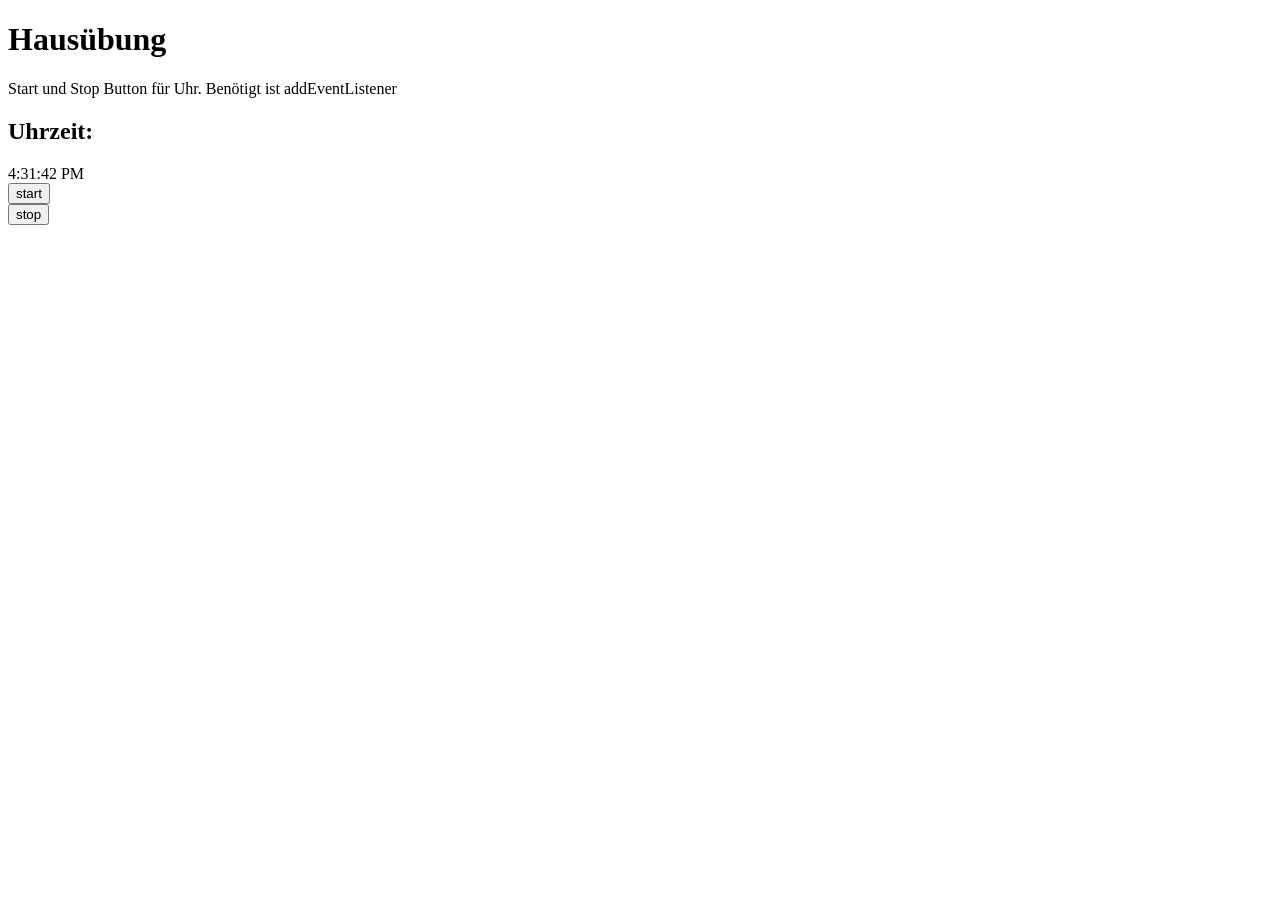
<file: Hausübungen/2026-01-26/index.html>
<!DOCTYPE html>
<html lang="en">
<head>
    <meta charset="UTF-8">
    <meta name="viewport" content="width=device-width, initial-scale=1.0">
    <title>Document</title>
</head>

<body>
    <main>
        <h1>Hausübung</h1>
        <p>Start und Stop Button für Uhr. Benötigt ist addEventListener</p>
        <section>
            <h2>Uhrzeit:</h2>
            <div id="time" class="mine theirs active"></div>
        </section>
        <section id="2"><button id="start">start</button></section>
        <section id="1"><button id="stop">stop</button></section>
    </main>
    <script>
        const timeDiv = document.getElementById("time");
        let intervalId = null;
        let isRunning = false;

        function updateTime() {
            const now = new Date();
            timeDiv.textContent = now.toLocaleTimeString();
        }

        function startClock() {
            if (!isRunning) {
                intervalId = setInterval(updateTime, 100);
                isRunning = true;
            }
        }

        function stopClock() {
            if (isRunning) {
                clearInterval(intervalId);
                isRunning = false;
            }
        }

        const startButton = document.getElementById("start");
        const stopButton = document.getElementById("stop");

        startButton.addEventListener("click", () => {
            console.log(new Date(), "Start geklickt");
            startClock();
        });

        stopButton.addEventListener("click", () => {
            console.log(new Date(), "Stop geklickt");
            stopClock();
        });
        updateTime();
    </script>
</body>
</html>
</file>
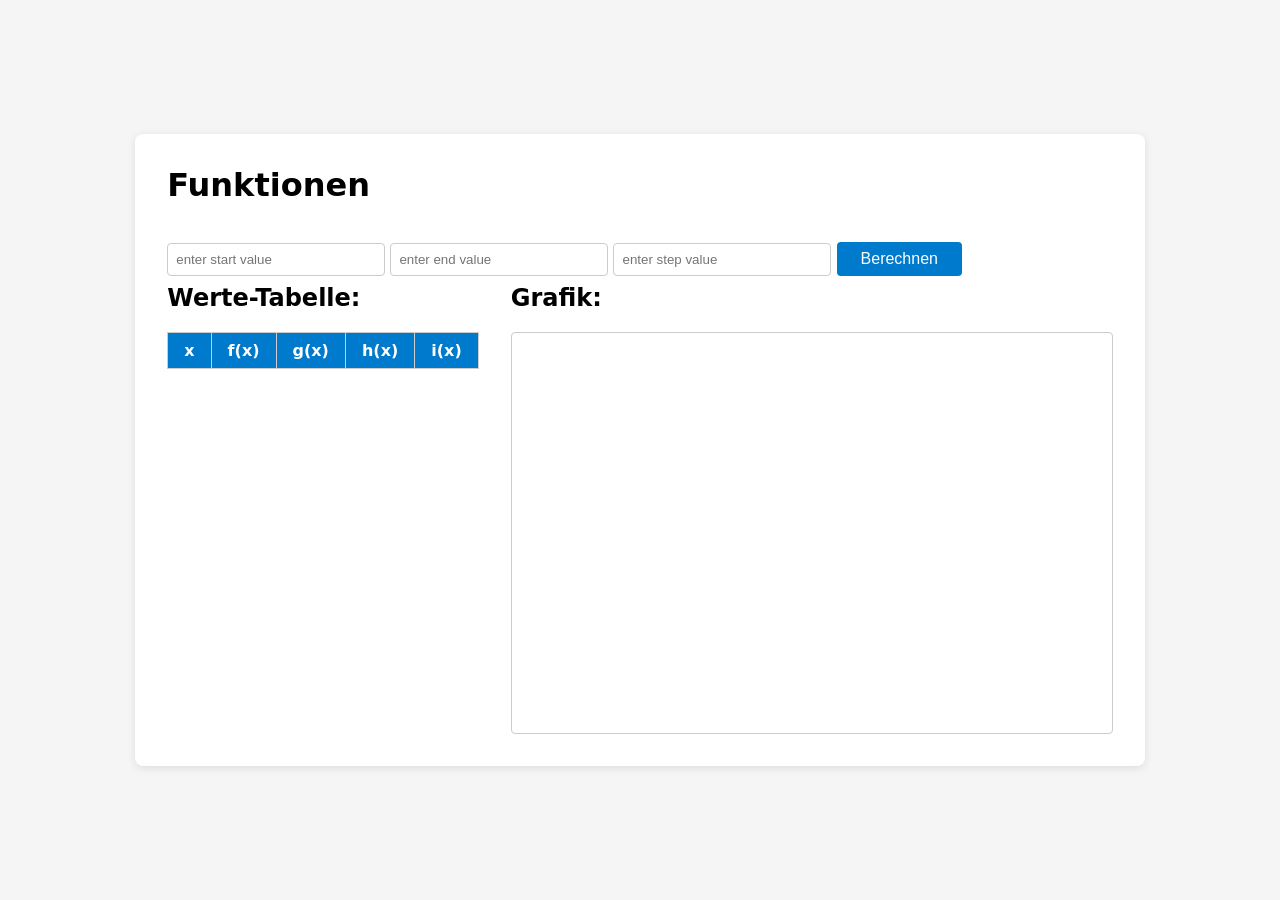
<file: Hausübungen/2026-02-10/index.html>
<!DOCTYPE html>
<html lang="en">

<head>
    <meta charset="UTF-8">
    <meta name="viewport"
          content="width=device-width, initial-scale=1.0">
    <title>Document</title>
    <link rel="stylesheet"
          href="style.css">
    <script src="script.js"
            defer></script>
</head>
<!-- Es fehlt noch:
1) Die Funktion, die die Werte berechnet und in die Tabelle einfügt
2) Das CSS, um die Seite ansprechend zu gestalten
3) Ein button, um die Berechnung zu starten 
-->
    
<body>
    <main>
        <h1>Funktionen</h1>
        <input type="number"
               name="start"
               id="start"
               placeholder="enter start value">
        <input type="number"
               name="end"
               id="end"
               placeholder="enter end value">
        <input type="number"
               name="step"
               id="step"
               placeholder="enter step value">
        <button id="calculate">Berechnen</button>
        <div class="content-row">
            <section>
                <h2>Werte-Tabelle:</h2>
            <table>
                <thead>
                    <tr>
                        <td>x</td>
                        <td>f(x)</td>
                        <td>g(x)</td>
                        <td>h(x)</td>
                        <td>i(x)</td>
                    </tr>
                </thead>
                <tbody id="table-body">
                </tbody>
            </table>
            </section>
            <section>
                <h2>Grafik:</h2>
                <canvas id="chart" width="600" height="400"></canvas>
            </section>
        </div>
    </main>
</body>

</html>
</file>
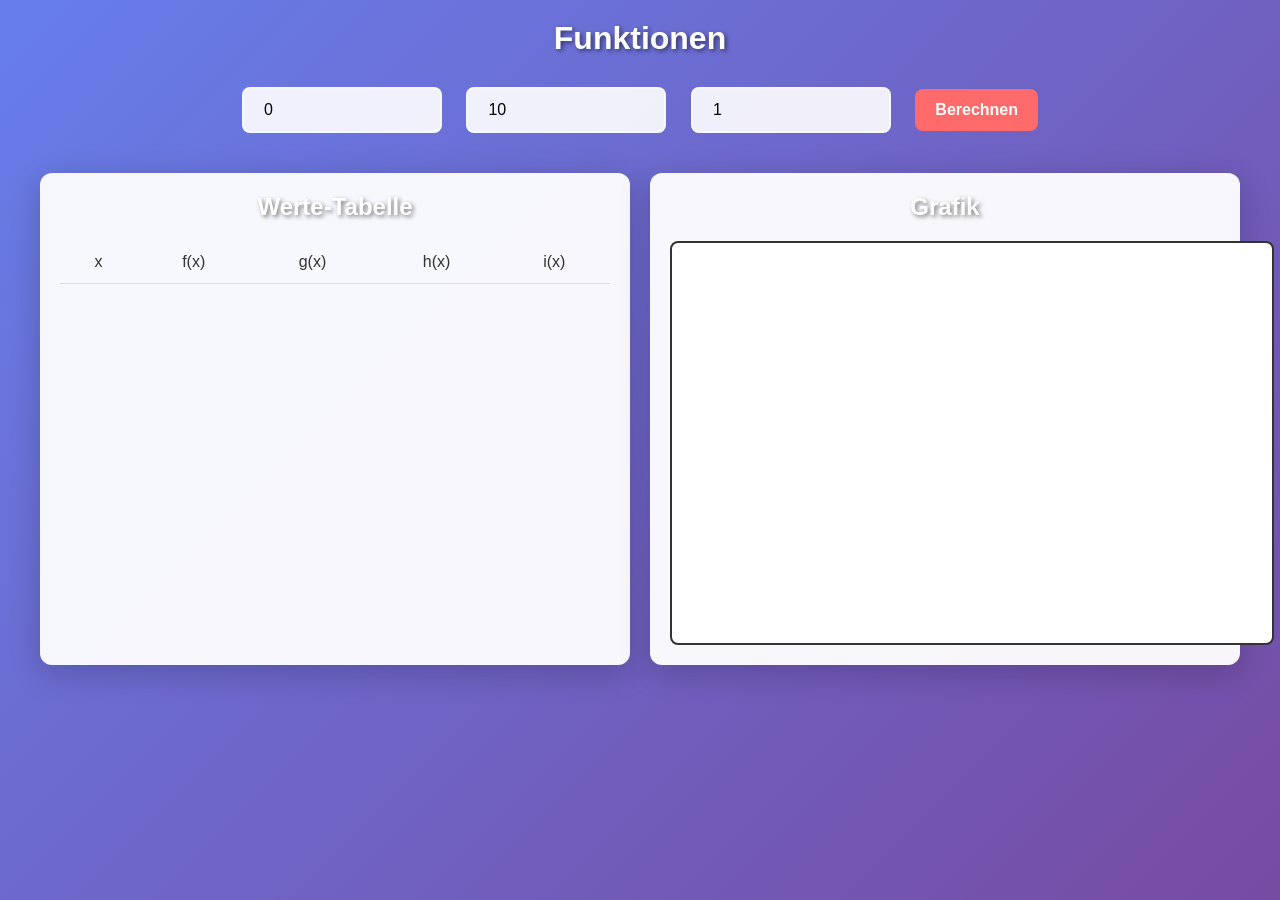
<file: Hausübungen/2026-02-10/static/index.html>
<!DOCTYPE html>
<html lang="de">
<head>
    <meta charset="UTF-8">
    <meta name="viewport" content="width=device-width, initial-scale=1.0">
    <title>Funktionen</title>
    <link rel="stylesheet" href="style.css">
    <script src="script.js" defer></script>
</head>
<body>
    <!-- Aufgabe erledigt: 1. JS-Funktion ✓ 2. CSS ✓ 3. Button ✓ -->
    <main>
        <h1>Funktionen</h1>
        
        <div class="input-group">
            <input type="number" name="start" id="start" placeholder="enter start" value="0">
            <input type="number" name="end" id="end" placeholder="enter end" value="10">
            <input type="number" name="step" id="step" placeholder="enter step" value="1">
            <button id="calculate">Berechnen</button>
        </div>
        
        <div class="content-row">
            <section>
                <h2>Werte-Tabelle</h2>
                <table>
                    <thead>
                        <tr>
                            <td>x</td>
                            <td>f(x)</td>
                            <td>g(x)</td>
                            <td>h(x)</td>
                            <td>i(x)</td>
                        </tr>
                    </thead>
                    <tbody id="table-body">
                    </tbody>
                </table>
            </section>
            
            <section>
                <h2>Grafik</h2>
                <canvas id="chart" width="600" height="400"></canvas>
            </section>
        </div>
    </main>
</body>
</html>
</file>
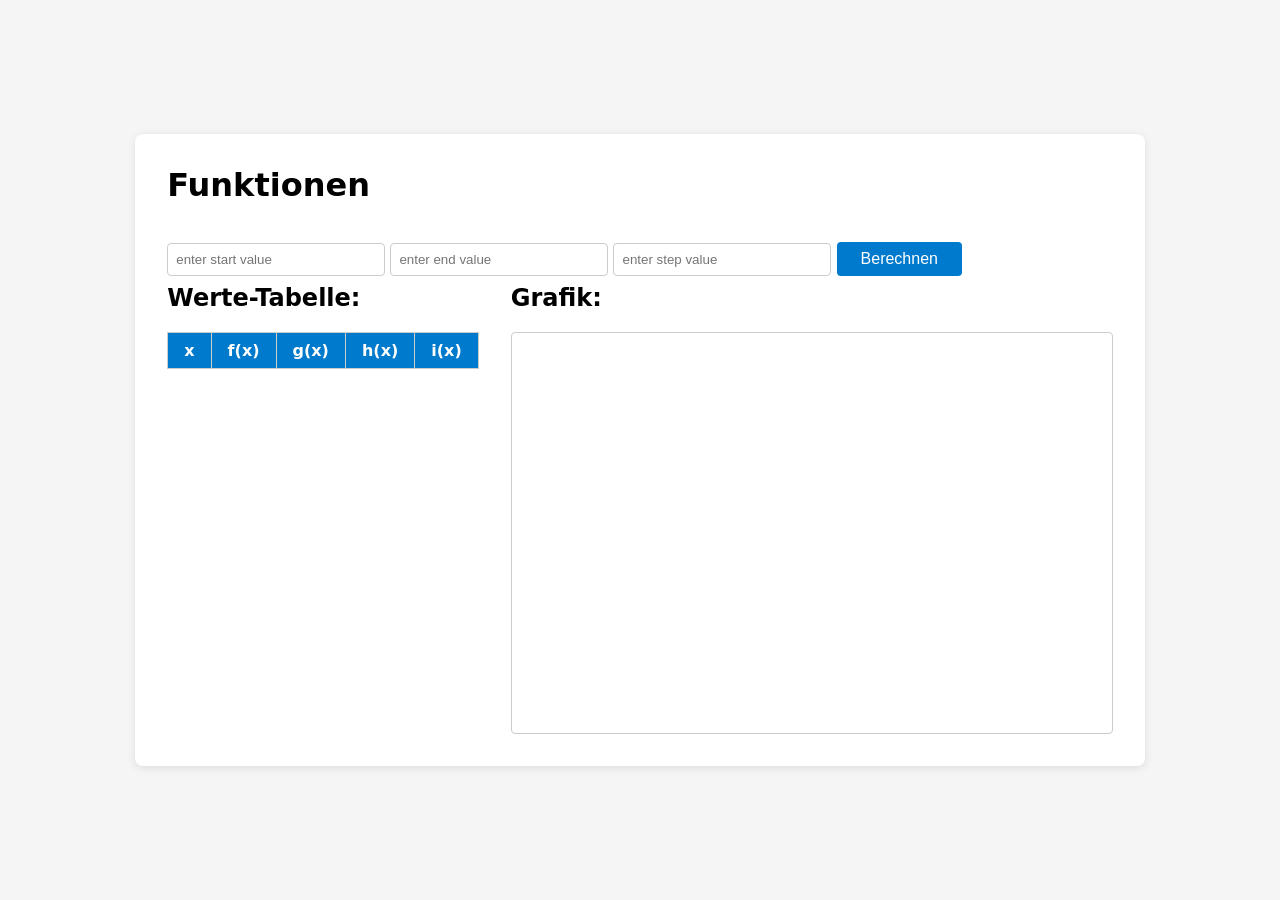
<file: Hausübungen/2026-02-23_hono_mit_sql/static/index.html>
<!DOCTYPE html>
<html lang="en">

<head>
    <meta charset="UTF-8">
    <meta name="viewport"
          content="width=device-width, initial-scale=1.0">
    <title>Document</title>
    <link rel="stylesheet"
          href="style.css">
    <script src="script.js"
            defer="no"></script>
</head>
<!-- Es fehlt noch:
1) Die Funktion, die die Werte berechnet und in die Tabelle einfügt
2) Das CSS, um die Seite ansprechend zu gestalten
3) Ein button, um die Berechnung zu starten 
-->

<body>
    <main>
        <h1>Funktionen</h1>
        <input type="number"
               name="start"
               id="start"
               placeholder="enter start value">
        <input type="number"
               name="end"
               id="end"
               placeholder="enter end value">
        <input type="number"
               name="step"
               id="step"
               placeholder="enter step value">
        <button id="calculate">Berechnen</button>
        <div class="content-row">
            <section>
                <h2>Werte-Tabelle:</h2>
            <table>
                <thead>
                    <tr>
                        <td>x</td>
                        <td>f(x)</td>
                        <td>g(x)</td>
                        <td>h(x)</td>
                        <td>i(x)</td>
                    </tr>
                </thead>
                <tbody id="table-body">
                </tbody>
            </table>
            </section>
            <section>
                <h2>Grafik:</h2>
                <canvas id="chart" width="600" height="400"></canvas>
            </section>
        </div>
    </main>
</body>

</html>
</file>
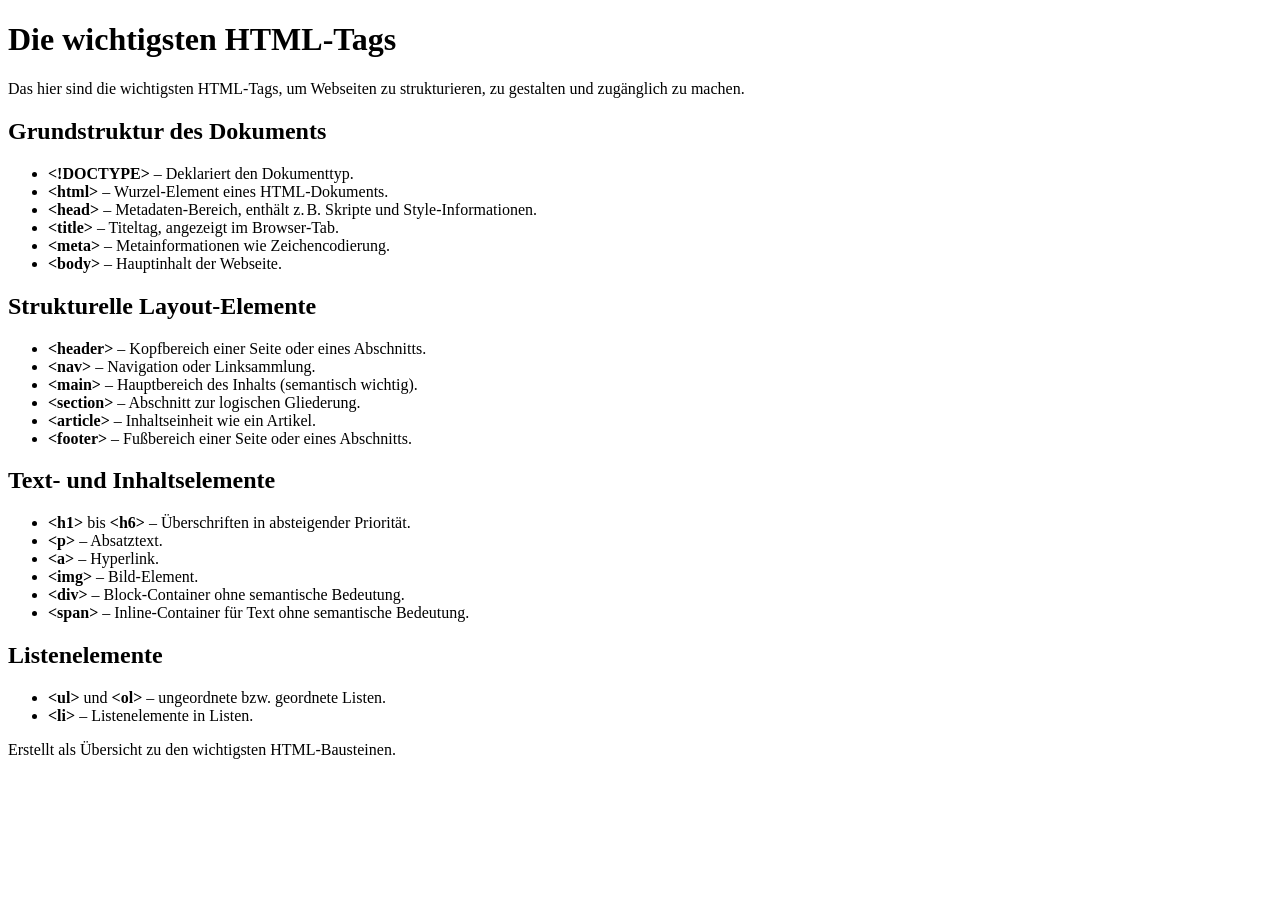
<file: Hausübungen/2025-10-20 Hü/Wichtigsten_HTML_tags.html>
<!DOCTYPE html>
<html lang="de">
<head>
  <meta charset="UTF-8">
  <meta name="viewport" content="width=device-width, initial-scale=1.0">
  <title>Wichtige HTML-Tags</title>
</head>
<body>
  <header>
    <h1>Die wichtigsten HTML-Tags</h1>
    <p>Das hier sind die wichtigsten HTML-Tags, um Webseiten zu strukturieren, zu gestalten und zugänglich zu machen.</p>
  </header>

  <main>
    <section>
      <h2>Grundstruktur des Dokuments</h2>
      <ul>
        <li><strong>&lt;!DOCTYPE&gt;</strong> – Deklariert den Dokumenttyp.</li>
        <li><strong>&lt;html&gt;</strong> – Wurzel-Element eines HTML-Dokuments.</li>
        <li><strong>&lt;head&gt;</strong> – Metadaten-Bereich, enthält z. B. Skripte und Style-Informationen.</li>
        <li><strong>&lt;title&gt;</strong> – Titeltag, angezeigt im Browser-Tab.</li>
        <li><strong>&lt;meta&gt;</strong> – Metainformationen wie Zeichencodierung.</li>
        <li><strong>&lt;body&gt;</strong> – Hauptinhalt der Webseite.</li>
      </ul>
    </section>

    <section>
      <h2>Strukturelle Layout-Elemente</h2>
      <ul>
        <li><strong>&lt;header&gt;</strong> – Kopfbereich einer Seite oder eines Abschnitts.</li>
        <li><strong>&lt;nav&gt;</strong> – Navigation oder Linksammlung.</li>
        <li><strong>&lt;main&gt;</strong> – Hauptbereich des Inhalts (semantisch wichtig).</li>
        <li><strong>&lt;section&gt;</strong> – Abschnitt zur logischen Gliederung.</li>
        <li><strong>&lt;article&gt;</strong> – Inhaltseinheit wie ein Artikel.</li>
        <li><strong>&lt;footer&gt;</strong> – Fußbereich einer Seite oder eines Abschnitts.</li>
      </ul>
    </section>

    <section>
      <h2>Text- und Inhaltselemente</h2>
      <ul>
        <li><strong>&lt;h1&gt;</strong> bis <strong>&lt;h6&gt;</strong> – Überschriften in absteigender Priorität.</li>
        <li><strong>&lt;p&gt;</strong> – Absatztext.</li>
        <li><strong>&lt;a&gt;</strong> – Hyperlink.</li>
        <li><strong>&lt;img&gt;</strong> – Bild-Element.</li>
        <li><strong>&lt;div&gt;</strong> – Block-Container ohne semantische Bedeutung.</li>
        <li><strong>&lt;span&gt;</strong> – Inline-Container für Text ohne semantische Bedeutung.</li>
      </ul>
    </section>

    <section>
      <h2>Listenelemente</h2>
      <ul>
        <li><strong>&lt;ul&gt;</strong> und <strong>&lt;ol&gt;</strong> – ungeordnete bzw. geordnete Listen.</li>
        <li><strong>&lt;li&gt;</strong> – Listenelemente in Listen.</li>
      </ul>
    </section>
  </main>

  <footer>
    <p>Erstellt als Übersicht zu den wichtigsten HTML-Bausteinen.</p>
  </footer>
</body>
</html>
</file>
<file: Hausübungen/2026-02-10/style.css>
body {
    font-family: system-ui, sans-serif;
    display: grid;
    place-items: center;
    min-height: 100vh;
    margin: 0;
    background: #f5f5f5;
}

main {
    background: white;
    padding: 2rem;
    border-radius: 8px;
    box-shadow: 0 2px 8px rgba(0,0,0,0.1);
}

h1, h2 {
    margin-top: 0;
}

input {
    margin-bottom: 0.5rem;
    padding: 0.5rem;
    border: 1px solid #ccc;
    border-radius: 4px;
    width: 200px;
}

button {
    margin-top: 1rem;
    padding: 0.5rem 1.5rem;
    background: #007acc;
    color: white;
    border: none;
    border-radius: 4px;
    cursor: pointer;
    font-size: 1rem;
}

button:hover {
    background: #005fa3;
}

table {
    border-collapse: collapse;
    margin-top: 1rem;
    width: 100%;
}

th, td {
    border: 1px solid #ccc;
    padding: 0.5rem 1rem;
    text-align: center;
}

thead td {
    background: #007acc;
    color: white;
    font-weight: bold;
}

tbody tr:nth-child(even) {
    background: #f9f9f9;
}

canvas {
    border: 1px solid #ccc;
    border-radius: 4px;
    display: block;
    margin-top: 1rem;
}

.content-row {
    display: flex;
    gap: 2rem;
    align-items: flex-start;
}

.content-row section {
    flex: 0 0 auto;
}
</file>
<file: Hausübungen/2026-02-10/static/style.css>
* { 
    margin: 0; 
    padding: 0; 
    box-sizing: border-box; 
}

body { 
    font-family: 'Segoe UI', Tahoma, Geneva, Verdana, sans-serif; 
    background: linear-gradient(135deg, #667eea 0%, #764ba2 100%); 
    min-height: 100vh; 
    padding: 20px; 
    color: #333;
}

main { 
    max-width: 1200px; 
    margin: 0 auto; 
}

h1, h2 { 
    color: white; 
    text-align: center; 
    margin-bottom: 20px; 
    text-shadow: 2px 2px 4px rgba(0,0,0,0.5); 
}

.input-group {
    text-align: center;
    margin-bottom: 30px;
}

input, button { 
    padding: 12px 20px; 
    margin: 10px; 
    border: none; 
    border-radius: 8px; 
    font-size: 16px; 
}

input { 
    background: rgba(255,255,255,0.9); 
    width: 200px; 
    border: 2px solid rgba(255,255,255,0.5);
}

button { 
    background: #ff6b6b; 
    color: white; 
    cursor: pointer; 
    transition: all 0.3s; 
    font-weight: bold;
}

button:hover { 
    background: #ff5252; 
    transform: scale(1.05); 
}

.content-row { 
    display: flex; 
    gap: 20px; 
    flex-wrap: wrap; 
}

section { 
    background: rgba(255,255,255,0.95); 
    padding: 20px; 
    border-radius: 12px; 
    box-shadow: 0 8px 32px rgba(0,0,0,0.2); 
    flex: 1; 
    min-width: 300px; 
}

table { 
    width: 100%; 
    border-collapse: collapse; 
    margin-top: 10px; 
}

th, td { 
    padding: 12px; 
    text-align: center; 
    border-bottom: 1px solid #ddd; 
}

th { 
    background: #4ecdc4; 
    color: white; 
    font-weight: bold;
}

tr:hover { 
    background: #f0f8ff; 
}

canvas { 
    border: 2px solid #333; 
    border-radius: 8px; 
    background: white; 
    display: block;
    margin: 0 auto;
}

@media (max-width: 768px) { 
    .content-row { 
        flex-direction: column; 
    }
    
    input { 
        width: 100%; 
        max-width: 250px;
    }
}
</file>
<file: Hausübungen/2026-02-23_hono_mit_sql/static/style.css>
body {
    font-family: system-ui, sans-serif;
    display: grid;
    place-items: center;
    min-height: 100vh;
    margin: 0;
    background: #f5f5f5;
}

main {
    background: white;
    padding: 2rem;
    border-radius: 8px;
    box-shadow: 0 2px 8px rgba(0,0,0,0.1);
}

h1, h2 {
    margin-top: 0;
}

input {
    margin-bottom: 0.5rem;
    padding: 0.5rem;
    border: 1px solid #ccc;
    border-radius: 4px;
    width: 200px;
}

button {
    margin-top: 1rem;
    padding: 0.5rem 1.5rem;
    background: #007acc;
    color: white;
    border: none;
    border-radius: 4px;
    cursor: pointer;
    font-size: 1rem;
}

button:hover {
    background: #005fa3;
}

table {
    border-collapse: collapse;
    margin-top: 1rem;
    width: 100%;
}

th, td {
    border: 1px solid #ccc;
    padding: 0.5rem 1rem;
    text-align: center;
}

thead td {
    background: #007acc;
    color: white;
    font-weight: bold;
}

tbody tr:nth-child(even) {
    background: #f9f9f9;
}

canvas {
    border: 1px solid #ccc;
    border-radius: 4px;
    display: block;
    margin-top: 1rem;
}

.content-row {
    display: flex;
    gap: 2rem;
    align-items: flex-start;
}

.content-row section {
    flex: 0 0 auto;
}
</file>
